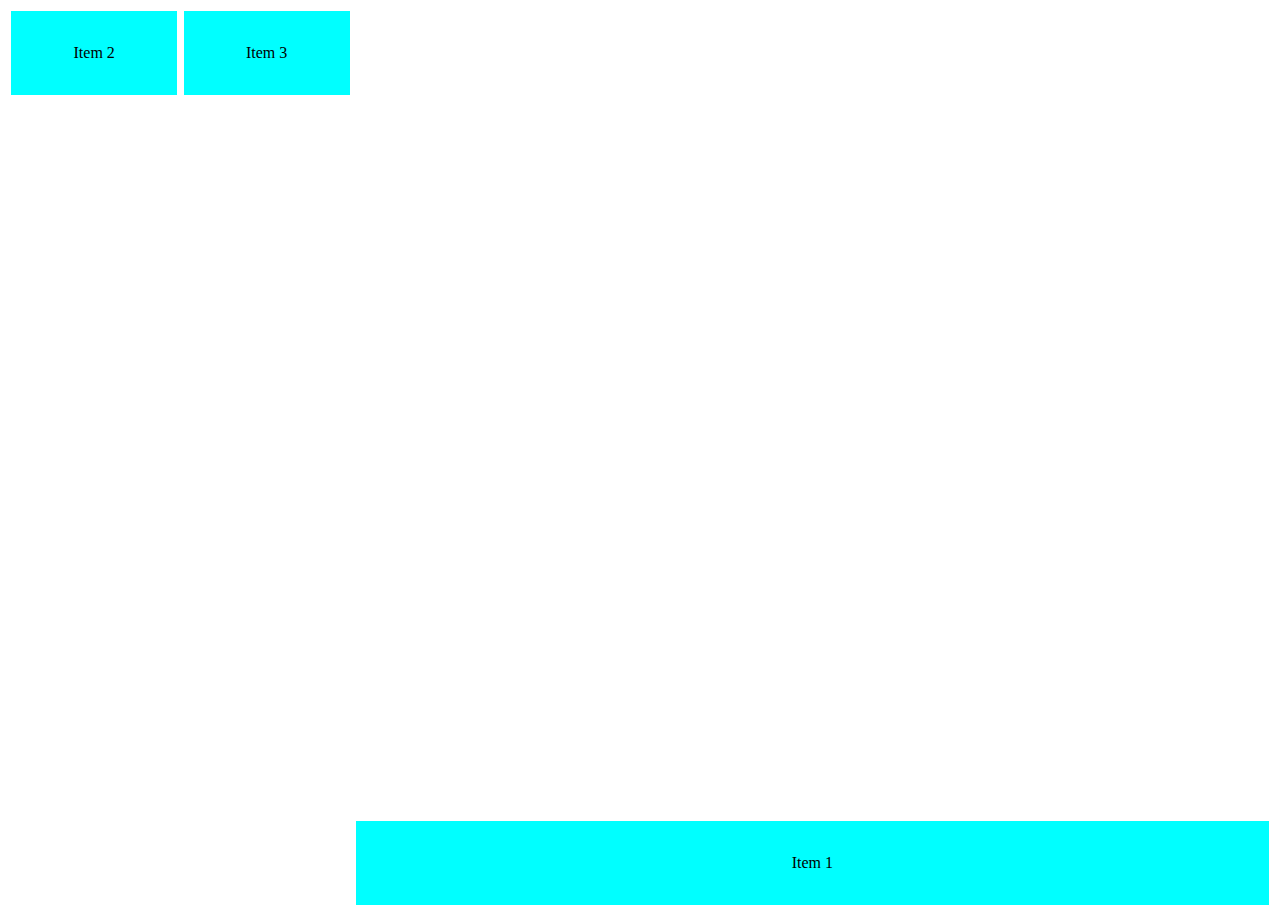
<file: Learn Flexbox CSS in 8 minutes/index.html>
<!DOCTYPE html>
<html lang="en">
  <head>
    <meta charset="UTF-8" />
    <meta name="viewport" content="width=device-width, initial-scale=1.0" />
    <link rel="stylesheet" href="./style.css" />
    <title>Document</title>
  </head>
  <body>
    <div class="container">
      <div class="item item-1">Item 1</div>
      <div class="item">Item 2</div>
      <div class="item">Item 3</div>
    </div>
  </body>
  <!-- test -->
</html>
</file>
<file: Learn Flexbox CSS in 8 minutes/style.css>
.item {
  width: 100px;
  background-color: aqua;
  padding: 2em;
  border: 1px solid #0000;
  margin: 0.2em;
  text-align: center; /* Untuk mengatur teks ke tengah */
  height: auto; /* Hindari mengatur tinggi jika tidak diperlukan */
}

.container {
  display: flex;
  height: 100vh;
  flex-direction: row;
  /* justify-content: space-evenly;  */
  /* Mengatur item secara horizontal */
  /* Jangan lupa di atur tinggi container nya gan */
  align-items: flex-start;
  /* Mengatur item secara vertikal */
  /* flex-wrap: wrap; */
  /* Align content hanya berfungsi apabila kita nge set flex-wrap ke wrap */
  /* align-content: center; */
}
/* Pastikan elemen .item memiliki konten yang cukup dan tidak memiliki tinggi yang sudah diatur, dan dengan konfigurasi CSS seperti di atas, elemen .item akan diatur secara vertikal di tengah di dalam .container. */

.item-1 {
    /* Ketika ingin beda sendiri dari parent container nya nya  */
    /* Maka bsia gunakan align self */
  align-self: flex-end;
  flex-grow: 1;
  /* Flex grow untuk memenuhi sisa width yang ada */
  order: 3;
  /* Order untuk menukar barisan element nya */
}
</file>
